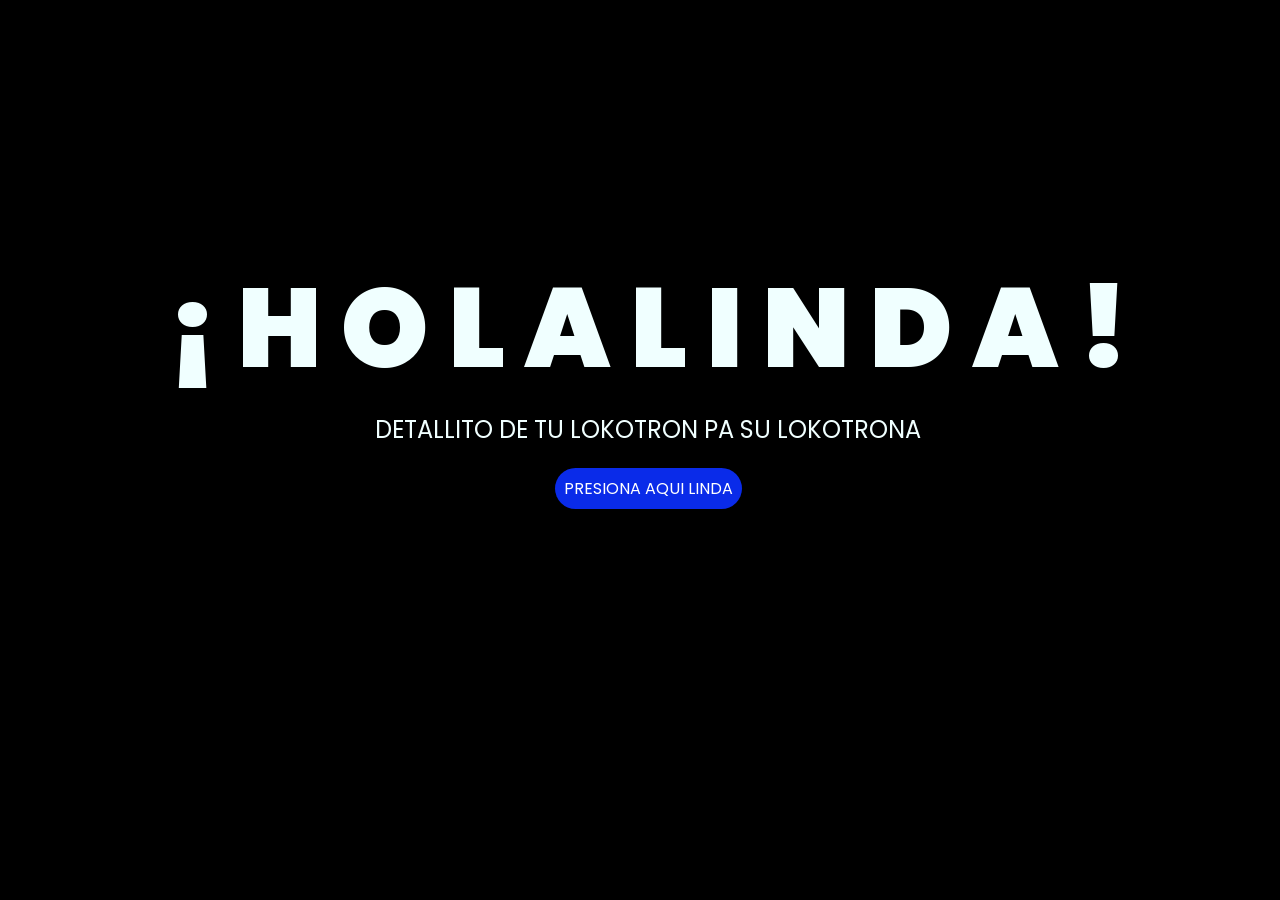
<file: index.html>
<!DOCTYPE html>
<html lang="es">

<head>
    <meta charset="UTF-8">
    <meta http-equiv="X-UA-Compatible" content="IE=edge">
    <meta name="viewport" content="width=device-width, initial-scale=1.0">
    <link rel="stylesheet" href="css/style.css">
    <link rel="icon" href="img/flowers.png" type="image/x-icon">
    <title>Flowers</title>
</head>

<body>
    <div class="greetings">
        <span>¡</span>
        <span>H</span>
        <span>O</span>
        <span>L</span>
        <span>A</span>
        <span> </span>
        <span>L</span>
        <span>I</span>
        <span>N</span>
        <span>D</span>
        <span>A</span>
        <span>!</span>
</div>    <div class="description">
        <span>DETALLITO DE TU LOKOTRON PA SU LOKOTRONA</span>
    </div>
    <div class="button">
        <button class="botones">
            <a href="flower.html" style="color: #fff;">PRESIONA AQUI LINDA</a>
        </button>
    </div>

</body>

</html>
</file>
<file: css/style.css>
@import url('https://fonts.googleapis.com/css2?family=Poppins:ital,wght@0,500;1,900&display=swap');
*{
    font-family: 'Poppins',cursive;
}
body{
    color: azure;
    width: 100%;
    height: 82vh;
    display: flex;
    flex-direction: column;
    align-items: center;
    justify-content: center;
    background-color: black;
    /* padding-top: -30; */
}

.botones{
    padding: 9px;
    border-radius: 80px;
    background-color: transparent;
    border: none;
}

.botones a{
    background-color: #0a2be9;
    padding: 9px;
    border-radius: 80px;
    -webkit-border-radius: 80px;
    -moz-border-radius: 80px;
    -ms-border-radius: 80px;
    -o-border-radius: 80px;

}

.botones a:focus{
    background-color: rgb(50, 194, 194);
}

.greetings{
    font-size: 7rem;
    font-weight: 900;
}
.greetings > span{
    animation: glow 2.5s ease-in-out infinite;
}
@keyframes glow{
    0%, 100%{
        color: #fff;
        text-shadow: 0 0 12px #39c6d6, 0 0 50px #39c6d6, 0 0 100px #39c6d6;
    }
    10%, 90%{
        color: #111;
        text-shadow: none;
    }
}
.greetings > span:nth-child(2){
    animation-delay: .2s ;
}
.greetings > span:nth-child(3){
    animation-delay: .4s ;
}
.greetings > span:nth-child(4){
    animation-delay: .6s;
}
.greetings > span:nth-child(5){
    animation-delay: .8s;
}
.greetings > span:nth-child(6){
    animation-delay: 1s;
}
.greetings > span:nth-child(7) { animation-delay: 1.2s; }
.greetings > span:nth-child(8) { animation-delay: 1.4s; }
.greetings > span:nth-child(9) { animation-delay: 1.6s; }
.greetings > span:nth-child(10) { animation-delay: 1.8s; }
.greetings > span:nth-child(11) { animation-delay: 2s; }
.greetings > span:nth-child(12) { animation-delay: 2.2s; }
.greetings > span:nth-child(13) { animation-delay: 2.4s; }
.description{
    font-size: 1.5rem;
    margin-bottom: 20px;
}

.button a{
    text-decoration: none;
    font-size: 1rem;
    color: #111;
}

@media screen and (max-width:574px){
    .greetings{
        display: block;
        font-size: 4rem;
        font-weight: 800;
        text-align: center;
    }
    .description{
        font-size: 2rem;
    }
    
    .button a{
        font-size: 1rem;
    }
}
</file>
